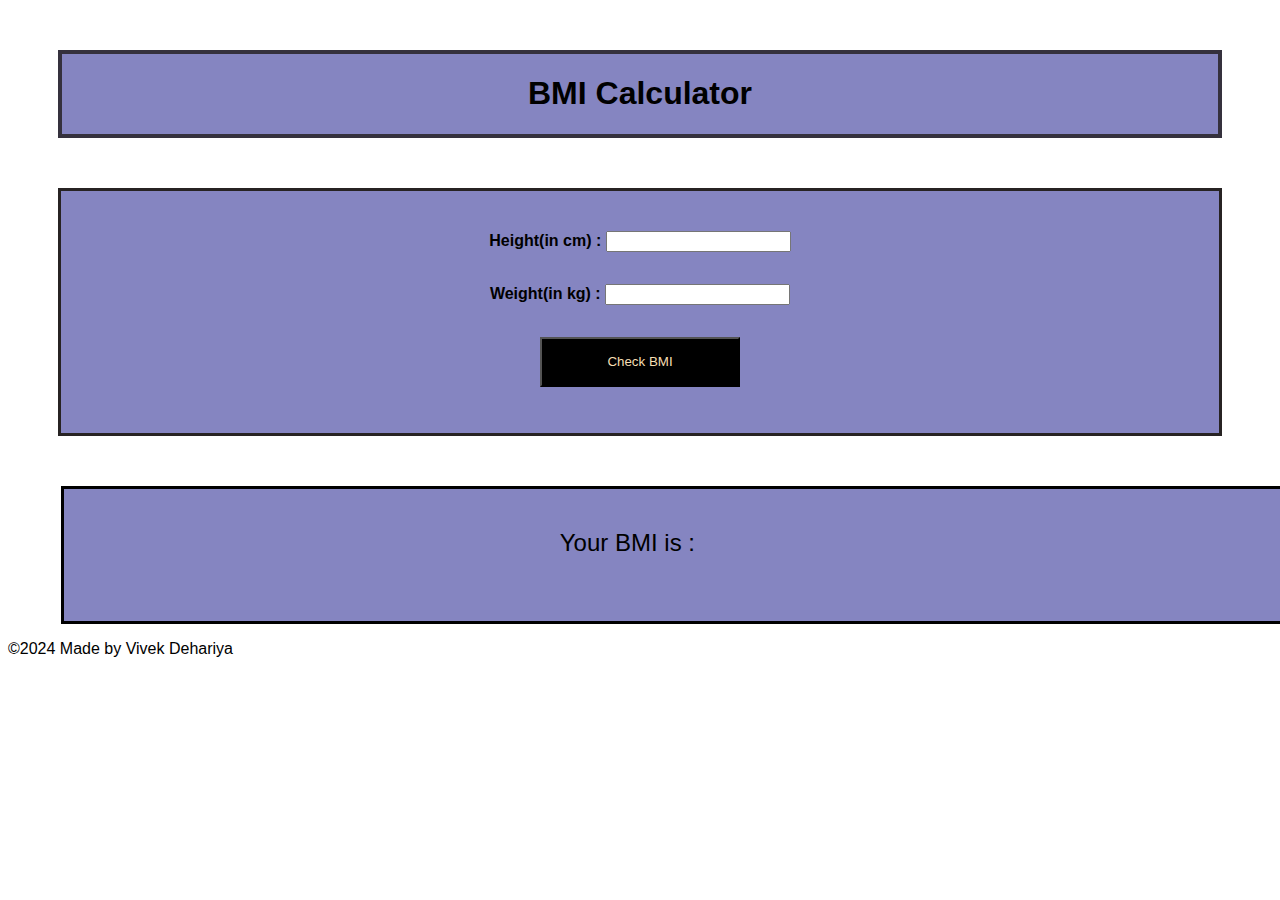
<file: index.html>
<!DOCTYPE html>
<html lang="en">
<head>
    <meta charset="UTF-8">
    <meta http-equiv="X-UA-Compatible" content="IE=edge">
    <meta name="viewport" content="width=device-width, initial-scale=1.0">
    <title>BMI Calulator</title>
    <link rel="stylesheet" href="style.css">
    <link rel="stylesheet" href="mobileNavigiation.css">
</head>
<body>

    <div id="mainDiv">
          <h1>BMI Calculator</h1>
    </div>

    <div id="secondDiv">

       <div class="inner-div"> 
        <label for="height">Height(in cm) : </label>
        <input type="text" name="" id="height">
       </div>
       <div class="inner-div">
        <label for="weight" class="vajan">Weight(in kg) : </label>
        <input type="text" id="weight">
       </div>
        <div class="inner-div">
        <button onclick="calculateBMI()">Check BMI</button>
        </div>

    </div>

    <div id="thirdDiv">

        <div id="paraDiv">  
         <p>Your BMI is : </p>
         <p id="para"></p>
        </div>
         <div id="condition-div">
             <p id="bodyCondition"></p>
         </div>
 
    </div>

   <footer>
        <p id="footerPara">
            &#169;2024 Made by Vivek Dehariya
        </p>
    </footer>  

    <script src="first.js"></script>
</body>
</html>
</file>
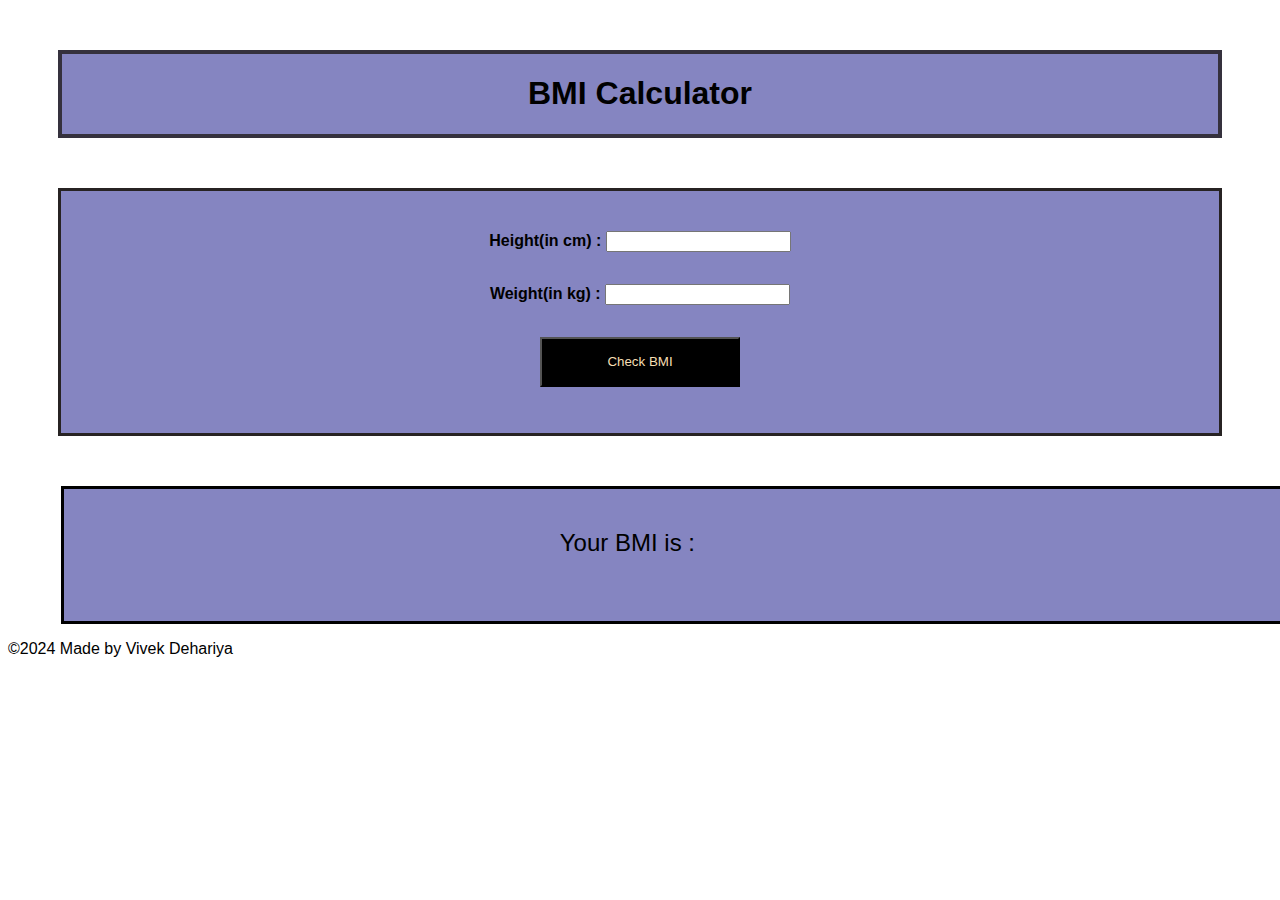
<file: BMI Calculator/index.html>
<!DOCTYPE html>
<html lang="en">
<head>
    <meta charset="UTF-8">
    <meta http-equiv="X-UA-Compatible" content="IE=edge">
    <meta name="viewport" content="width=device-width, initial-scale=1.0">
    <title>BMI Calulator</title>
    <link rel="stylesheet" href="style.css">
    <link rel="stylesheet" href="mobileNavigiation.css">
</head>
<body>

    <div id="mainDiv">
          <h1>BMI Calculator</h1>
    </div>

    <div id="secondDiv">

       <div class="inner-div"> 
        <label for="height">Height(in cm) : </label>
        <input type="text" name="" id="height">
       </div>
       <div class="inner-div">
        <label for="weight" class="vajan">Weight(in kg) : </label>
        <input type="text" id="weight">
       </div>
        <div class="inner-div">
        <button onclick="calculateBMI()">Check BMI</button>
        </div>

    </div>

    <div id="thirdDiv">

        <div id="paraDiv">  
         <p>Your BMI is : </p>
         <p id="para"></p>
        </div>
         <div id="condition-div">
             <p id="bodyCondition"></p>
         </div>
 
    </div>

   <footer>
        <p id="footerPara">
            &#169;2024 Made by Vivek Dehariya
        </p>
    </footer>  

    <script src="first.js"></script>
</body>
</html>
</file>
<file: style.css>
body{
    color: black;
    font-family: sans-serif;
}
#mainDiv{
    text-align: center;
    margin: 50px;
    border: 4px solid rgba(33, 27, 27, 0.799);
    background-color: rgb(133, 133, 193);
}
#secondDiv{
    justify-content: center;
    text-align: center;
    align-items: center;
    font-weight: 600;
    border: 3px solid rgb(39, 35, 35);
    margin: 0px 50px 50px 50px;
    padding: 30px;
    background-color:  rgb(133, 133, 193);
    padding-top: 1.5rem;
    height: 45vh fit-content; 
}
.inner-div{
    padding-top: 1rem;
    padding-bottom: 1rem;
}
button{
    background-color:black;
    color: wheat;
    height: 50px;
    width: 200px;
    font-weight: 200px;
    cursor: pointer;
}


#thirdDiv{
    position: relative;
    font-size: 1.5rem;
    font-weight: 500;;
    border: 3px solid black;
    background-color: rgb(133, 133, 193);
    padding: 1rem;
}

#paraDiv{
    display: flex;
}


#condition-div{
    justify-content: center;
    align-items: center;
}

button:hover{
    cursor: pointer;
}
</file>
<file: mobileNavigiation.css>
@media  screen and (max-width:999px) {
    #thirdDiv{
        width: 30vh;
        margin-left: 3.4rem;
    }
}

@media screen and (min-width:1000px) {
    #thirdDiv{
        width: 177vh;
        margin-left:3.3rem
    }
    #paraDiv,#condition-div{
        padding-left:30rem
        
    }
}
</file>
<file: BMI Calculator/style.css>
body{
    color: black;
    font-family: sans-serif;
}
#mainDiv{
    text-align: center;
    margin: 50px;
    border: 4px solid rgba(33, 27, 27, 0.799);
    background-color: rgb(133, 133, 193);
}
#secondDiv{
    justify-content: center;
    text-align: center;
    align-items: center;
    font-weight: 600;
    border: 3px solid rgb(39, 35, 35);
    margin: 0px 50px 50px 50px;
    padding: 30px;
    background-color:  rgb(133, 133, 193);
    padding-top: 1.5rem;
    height: 45vh fit-content; 
}
.inner-div{
    padding-top: 1rem;
    padding-bottom: 1rem;
}
button{
    background-color:black;
    color: wheat;
    height: 50px;
    width: 200px;
    font-weight: 200px;
    cursor: pointer;
}


#thirdDiv{
    position: relative;
    font-size: 1.5rem;
    font-weight: 500;;
    border: 3px solid black;
    background-color: rgb(133, 133, 193);
    padding: 1rem;
}

#paraDiv{
    display: flex;
}


#condition-div{
    justify-content: center;
    align-items: center;
}

button:hover{
    cursor: pointer;
}
</file>
<file: BMI Calculator/mobileNavigiation.css>
@media  screen and (max-width:999px) {
    #thirdDiv{
        width: 30vh;
        margin-left: 3.4rem;
    }
}

@media screen and (min-width:1000px) {
    #thirdDiv{
        width: 177vh;
        margin-left:3.3rem
    }
    #paraDiv,#condition-div{
        padding-left:30rem
        
    }
}
</file>
